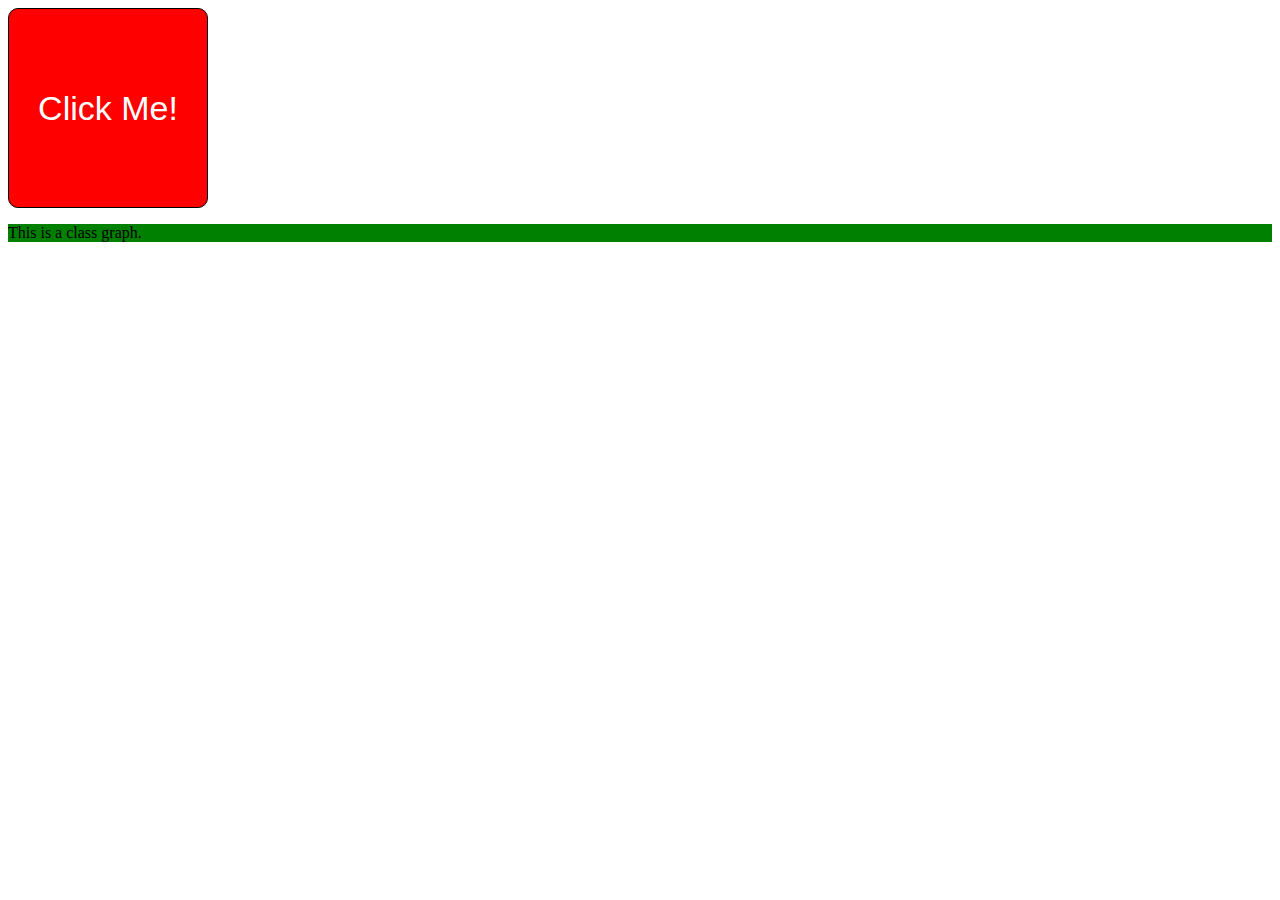
<file: exercise_7.html>
<!DOCTYPE html>
<html lang="en">
<head>
    <meta charset="UTF-8">
    <meta name="viewport" content="width=device-width, initial-scale=1.0">
    <title>Document</title>
    <link rel="stylesheet" href="exercise_7.css">

</head>
<body>
    
    <p class="class
    ">This is a class
        graph.</p>
    <p class="class
    "></p>
    <p class="class
    "></p>
    <p class="class
    "></p>
    <script src="exercise_7.js"></script>


</body>
</html>
</file>
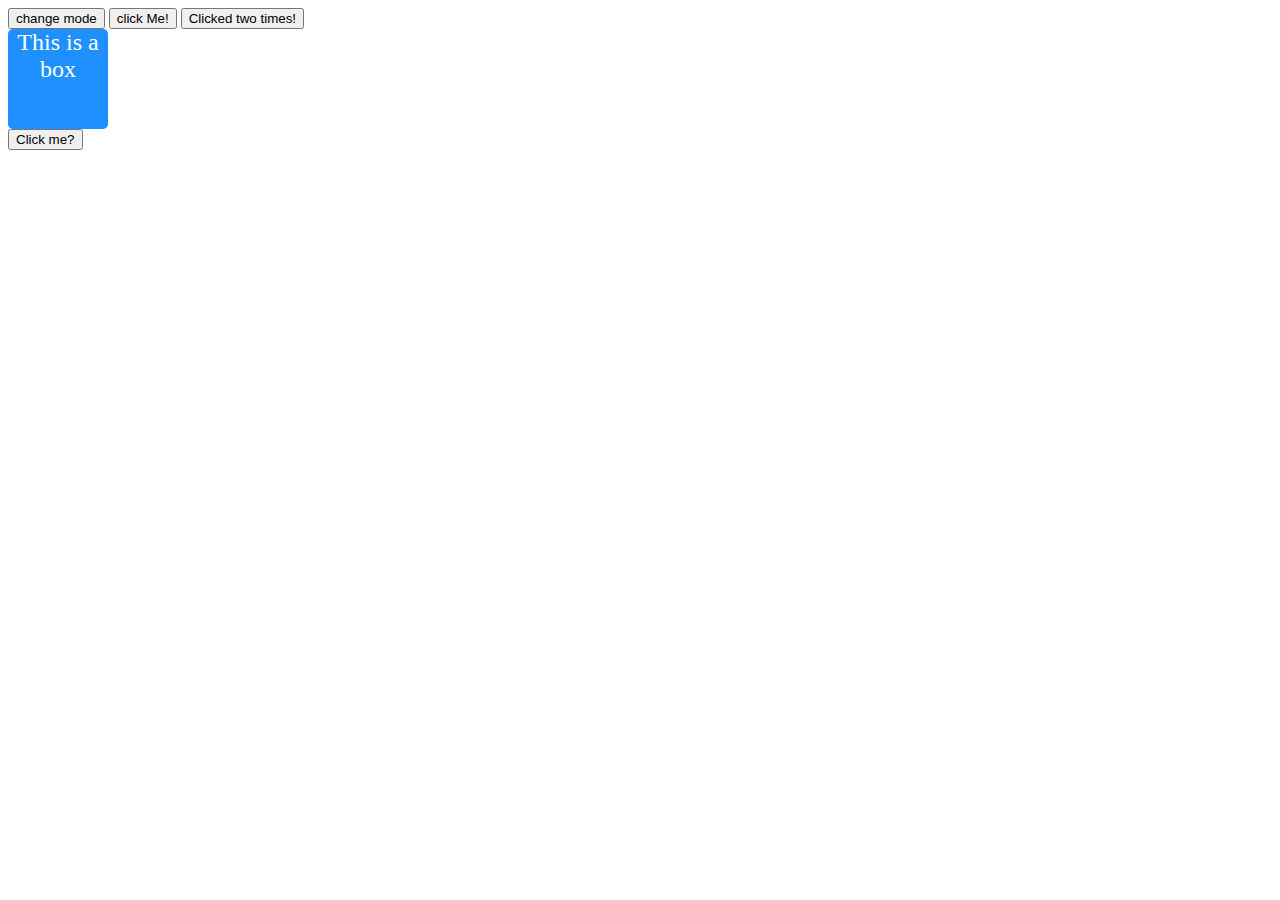
<file: JsEvents8.html>
<!DOCTYPE html>
<html lang="en">
<head>
    <meta charset="UTF-8">
    <meta name="viewport" content="width=device-width, initial-scale=1.0">
    <title>Document</title>
    <link rel="stylesheet" href="JsEvents.css">
</head>
<body>
    <button id="ch">change mode</button>
    <button id="btn1">click Me!</button>

    <button id="div">Clicked two times!</button>


    <div onmouseover="console.log('Your are inside div')">This is a box</div>


    <button id="bb">Click me?</button>
    <script src="JsEvents8.js"></script>
</body>
</html>
</file>
<file: exercise_7.css>
button{
    height: 200px;
    width: 200px;
    padding: 20px;
    border: 1px solid black;
    font-size: 34px;
    border-radius: 10px;
    
}
p.para{
    font-family: Arial, Helvetica, sans-serif;
    font-size: 23px;
    color: aqua;

}
.newClass{
    background-color: green;
    
}
</file>
<file: JsEvents.css>
div{
    height: 100px;
    width: 100px;
    background-color: dodgerblue;
    color: white;
    font-size: 24px;
    text-align: center;
    border-radius: 5px;
    
}
</file>
